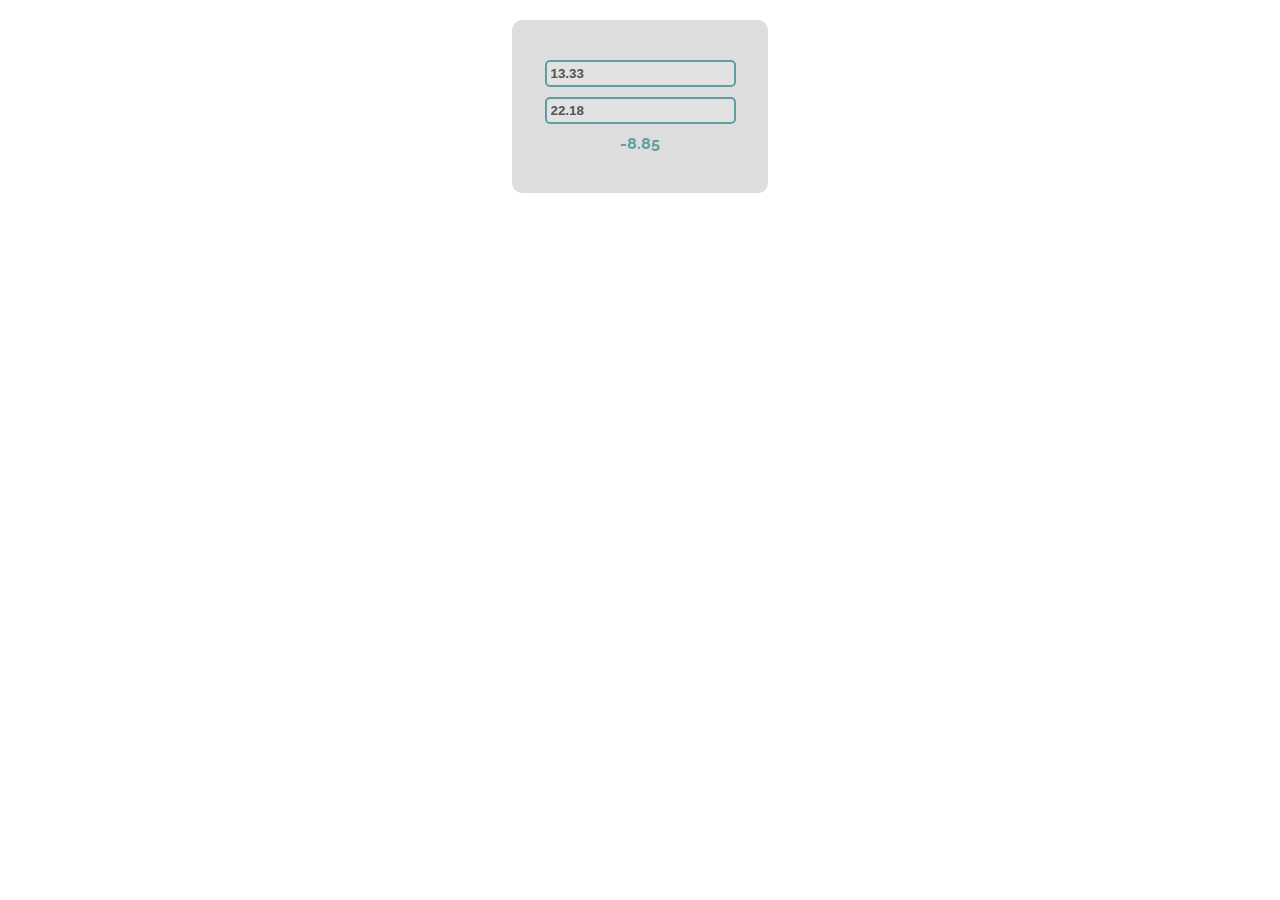
<file: 04. DOM Exercises/01. Subtraction/index.html>
<!--Problems for in-class lab for the “JavaScript Advanced” course @ SoftUni.
Submit your solutions in the SoftUni judge system at https://judge.softuni.bg/Contests/1550/Exercise-DOM-Manipulations -->


<!DOCTYPE html>
<html lang="en">

<head>
    <meta charset="UTF-8">
    <title>Subtraction</title>
    <link rel="stylesheet" href="index.css">
</head>

<body>
    <div id="wrapper">
        <input type="text" id="firstNumber" value="13.33" disabled>
        <input type="text" id="secondNumber" value="22.18" disabled>

        <div id="result"></div>
    </div>
    <script src="subtract.js"></script>
    <script>
        window.onload = function () {
            subtract();
        }
    </script>
</body>

</html>
</file>
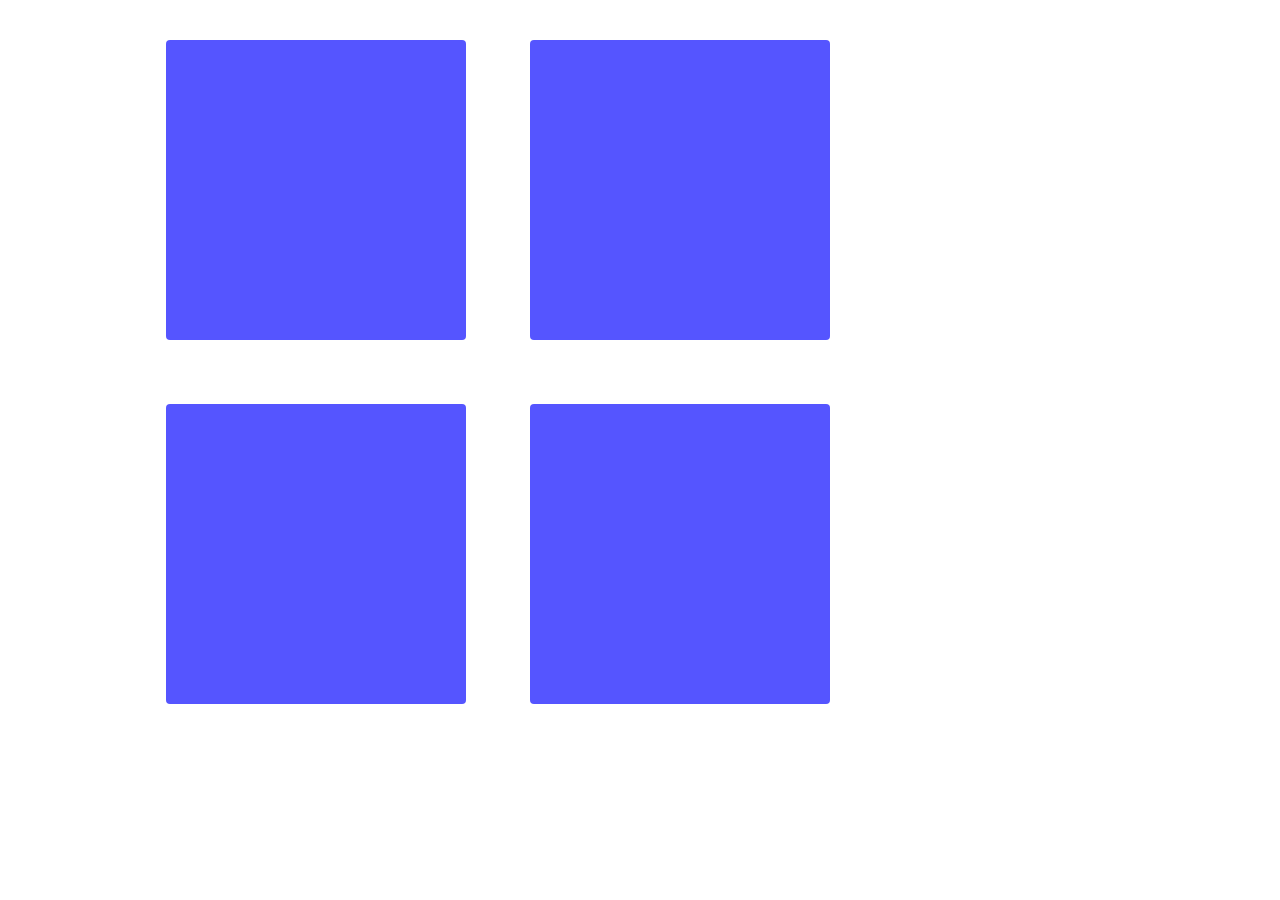
<file: 05. DOM Manipulations Exercises/01. Sections/index.html>
<!--Problems for in-class lab for the “JavaScript Advanced” course @ SoftUni.
Submit your solutions in the SoftUni judge system at https://judge.softuni.bg/Contests/1550/Exercise-DOM-Manipulations -->

<!DOCTYPE html>
<html lang="en">

<head>
    <meta charset="UTF-8">
    <title>Sections</title>
    <link rel="stylesheet" href="style.css">
    <script src="script.js"></script>
</head>
<body onload="create(['Section 1', 'Section 2', 'Section 3', 'Section 4']);">
    <div id="content">
    </div>
</body>

</html>
</file>
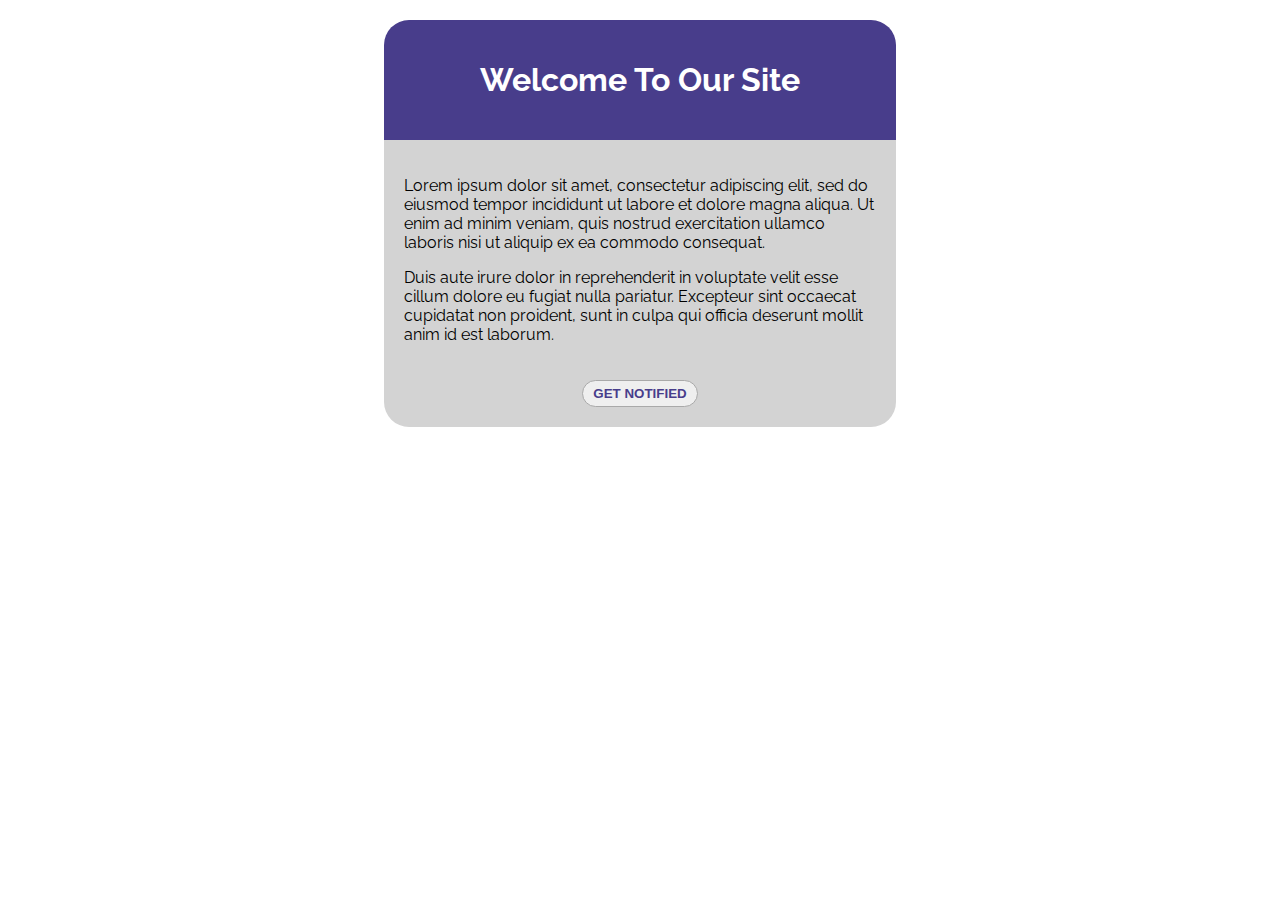
<file: 05. DOM Manipulations Exercises/02. Notification/index.html>
<!--Problems for in-class lab for the “JavaScript Advanced” course @ SoftUni.
Submit your solutions in the SoftUni judge system at https://judge.softuni.bg/Contests/1550/Exercise-DOM-Manipulations -->

<!DOCTYPE html>
<html lang="en">

<head>
    <meta charset="UTF-8">
    <title>Notification</title>
    <link rel="stylesheet" href="styles.css">
    <script src="scripts.js"></script>
</head>

<body>
    <div id="container">
        <header class="header">
            <h1>Welcome to our site</h1>
        </header>
        <div id="content">
            <article class="post">
                <p>Lorem ipsum dolor sit amet, consectetur adipiscing elit, sed do eiusmod tempor incididunt ut labore
                    et
                    dolore magna aliqua. Ut enim ad minim veniam, quis nostrud exercitation ullamco laboris nisi ut
                    aliquip
                    ex ea commodo consequat.</p>
                <p>Duis aute irure dolor in reprehenderit in voluptate velit esse cillum dolore eu fugiat nulla
                    pariatur.
                    Excepteur sint occaecat cupidatat non proident, sunt in culpa qui officia deserunt mollit anim id
                    est
                    laborum.</p>
            </article>
            <button onclick="notify('Something happened!')">Get notified</button>
        </div>
        <div id="notification"></div>
    </div>
</body>

</html>
</file>
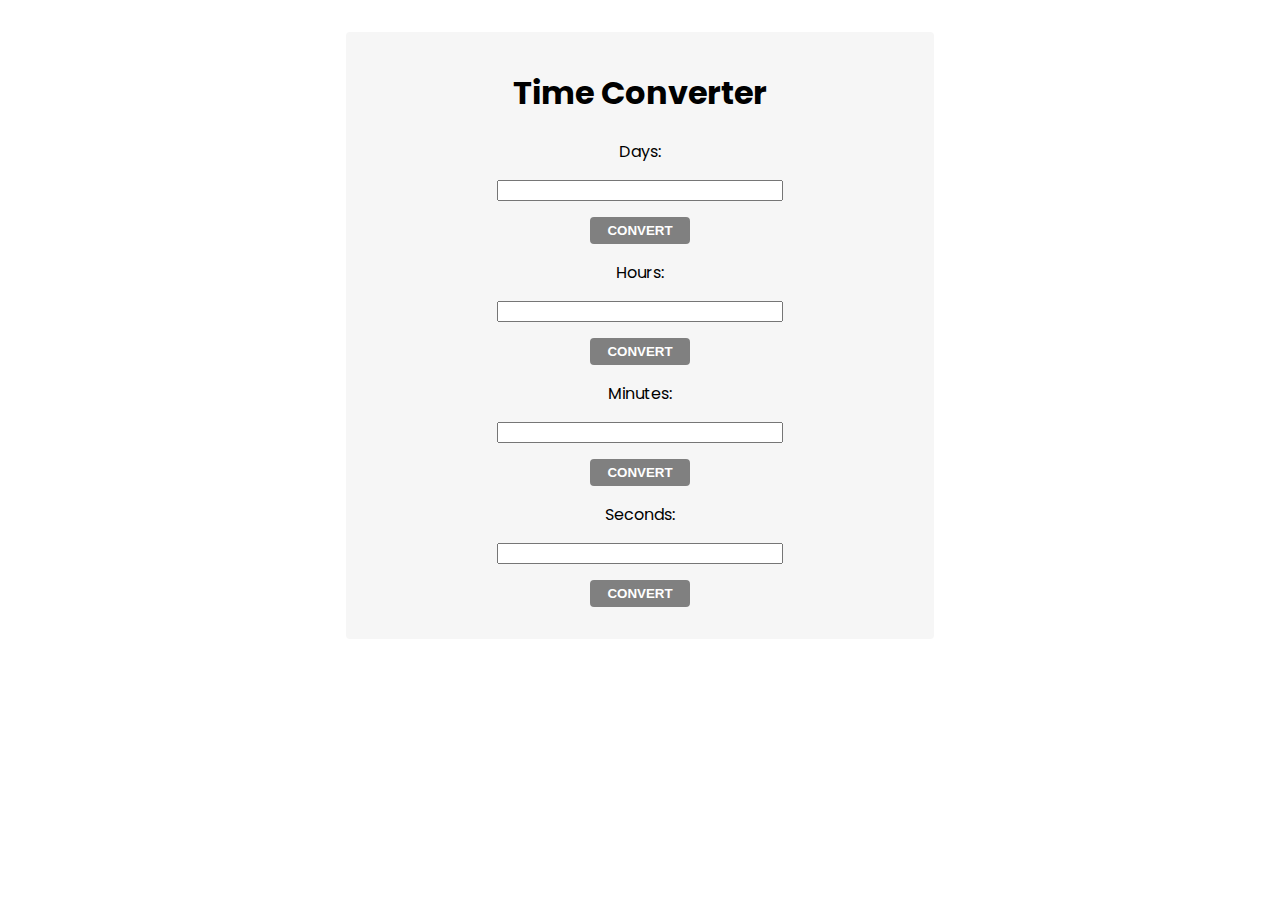
<file: 05. DOM Manipulations Exercises/03. Time-Converter/index.html>
<!--Problems for in-class lab for the “JavaScript Advanced” course @ SoftUni.
Submit your solutions in the SoftUni judge system at https://judge.softuni.bg/Contests/1550/Exercise-DOM-Manipulations -->

<!DOCTYPE html>
<html lang="en">

<head>
    <meta charset="UTF-8">
    <meta name="viewport" content="width=device-width, initial-scale=1.0">
    <meta http-equiv="X-UA-Compatible" content="ie=edge">
    <title>Time Converter</title>
    <link rel="stylesheet" href="style.css">
</head>

<body onload="attachEventsListeners()">
    <main>
        <h1>Time Converter</h1>
        <div>
            <label for="days">Days: </label>
            <input type="text" id="days">
            <input id="daysBtn" type="button" value="Convert">
        </div>
        <div>
            <label for="hours">Hours: </label>
            <input type="text" id="hours">
            <input id="hoursBtn" type="button" value="Convert">
        </div>
        <div>
            <label for="minutes">Minutes: </label>
            <input type="text" id="minutes">
            <input id="minutesBtn" type="button" value="Convert">
        </div>
        <div>
            <label for="seconds">Seconds: </label>
            <input type="text" id="seconds">
            <input id="secondsBtn" type="button" value="Convert">
        </div>
    </main>
</body>

<script src="solution.js"></script>

</html>
</file>
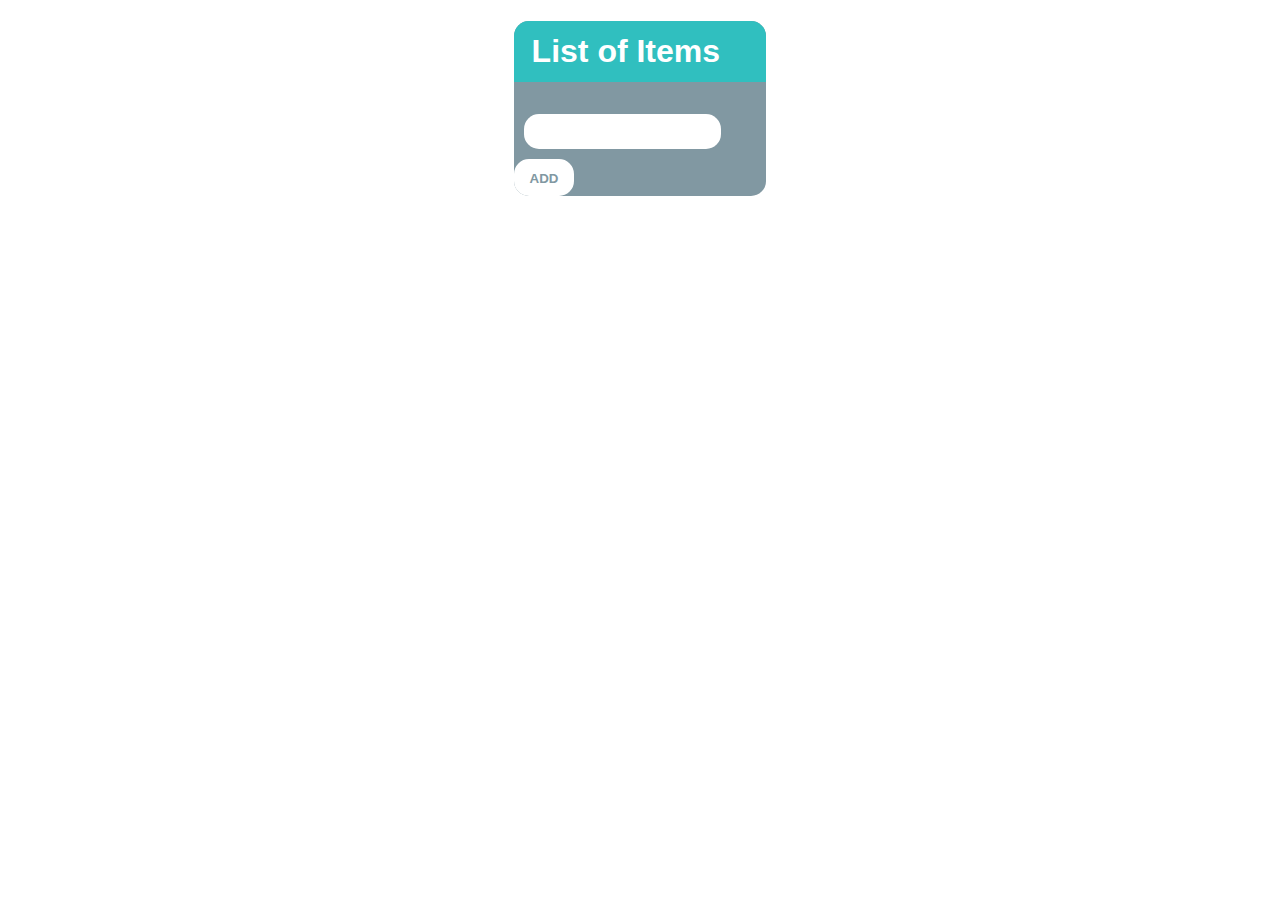
<file: 05. DOM Manipulations Lab/02. Add-Delete/index.html>
<!--Problems for in-class lab for the “JavaScript Advanced” course @ SoftUni.
Submit your solutions in the SoftUni judge system at https://judge.softuni.bg/Contests/1549/Lab-DOM-Manipulations -->

<!DOCTYPE html>
<html lang="en">
  <head>
    <meta charset="UTF-8" />
    <meta name="viewport" content="width=device-width, initial-scale=1.0" />
    <meta http-equiv="X-UA-Compatible" content="ie=edge" />
    <link rel="stylesheet" href="style.css" />
    <title>Add/Delete</title>
  </head>

  <body>
    <article>
      <h1>
        <i class="fas fa-laptop"></i>
        List of Items
      </h1>
      <ul id="items"></ul>
      <label>
        <input type="text" id="newText" />
        <input type="button" value="Add" onclick="solve()" />
      </label>
    </article>
    <script src="./app.js"></script>
  </body>
</html>
</file>
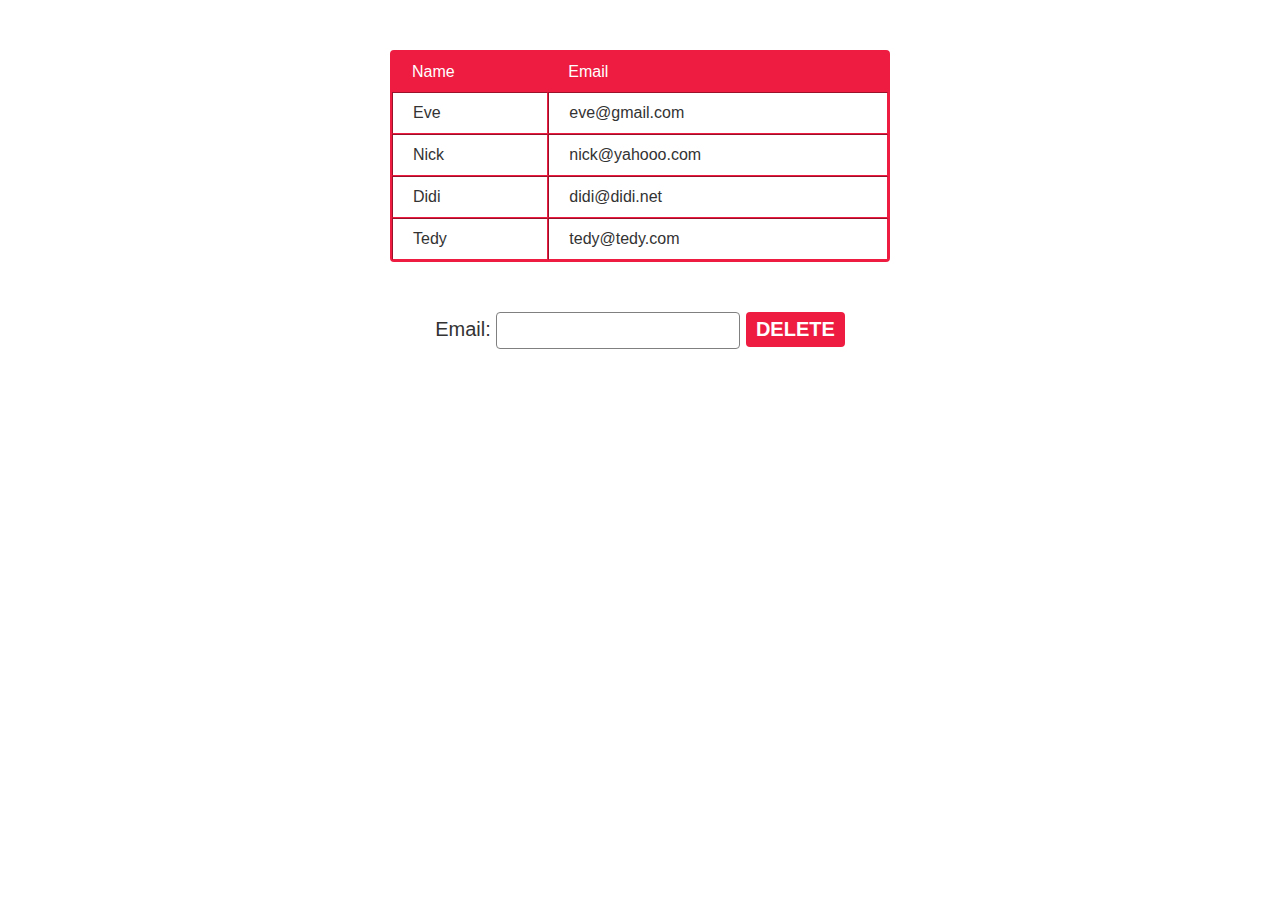
<file: 05. DOM Manipulations Lab/03. Delete-From-Table/index.html>
<!--Problems for in-class lab for the “JavaScript Advanced” course @ SoftUni.
Submit your solutions in the SoftUni judge system at https://judge.softuni.bg/Contests/1549/Lab-DOM-Manipulations -->

<!DOCTYPE html>
<html lang="en">

<head>
    <meta charset="UTF-8">
    <meta name="viewport" content="width=device-width, initial-scale=1.0">
    <meta http-equiv="X-UA-Compatible" content="ie=edge">
    <link rel="stylesheet" href="style.css">
    <title>Delete from Table</title>
</head>

<body>
    <table border="1" id="customers">
        <thead>
            <tr>
                <th>Name</th>
                <th>Email</th>
            </tr>
        </thead>
        <tbody>
            <tr>
                <td>Eve</td>
                <td>eve@gmail.com</td>
            </tr>
            <tr>
                <td>Nick</td>
                <td>nick@yahooo.com</td>
            </tr>
            <tr>
                <td>Didi</td>
                <td>didi@didi.net</td>
            </tr>
            <tr>
                <td>Tedy</td>
                <td>tedy@tedy.com</td>
            </tr>
        </tbody>
    </table>
    <label>
        Email: <input type="text" name="email" />
        <button onclick="deleteByEmail()">Delete</button>
    </label>
    <div id="result"></div>
    <script src="./app.js"></script>
</body>

</html>
</file>
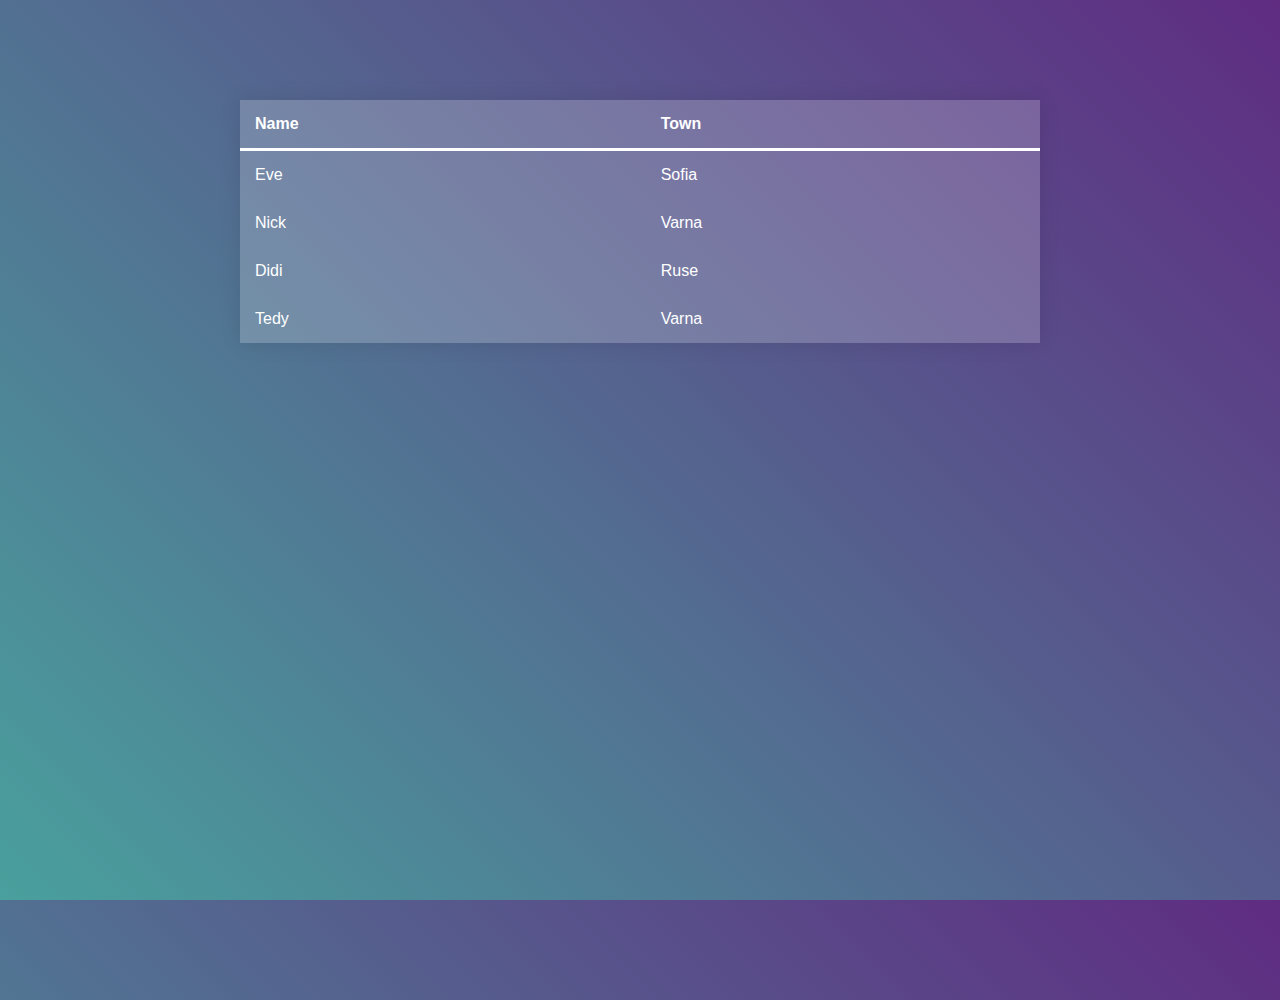
<file: 06. Function Context Exercises/06. JS-Advanced-Exercise-Sceleton/index.html>
<!DOCTYPE html>
<html lang="en">

<head>
    <meta charset="UTF-8">
    <meta name="viewport" content="width=device-width, initial-scale=1.0">
    <meta http-equiv="X-UA-Compatible" content="ie=edge">
    <link rel="stylesheet" href="style.css">
    <script src="index.js"></script>
    <title>Document</title>
</head>

<body>
    <table class="minimalistBlack">
        <thead>
            <tr>
                <th>Name</th>
                <th>Town</th>
            </tr>
        </thead>
        <tbody>
            <tr>
                <td>Eve</td>
                <td>Sofia</td>
            </tr>
            <tr>
                <td>Nick</td>
                <td>Varna</td>
            </tr>
            <tr>
                <td>Didi</td>
                <td>Ruse</td>
            </tr>
            <tr>
                <td>Tedy</td>
                <td>Varna</td>
            </tr>
        </tbody>
    
    </table>

</body>
<script>
    solve()
</script>

</html>
</file>
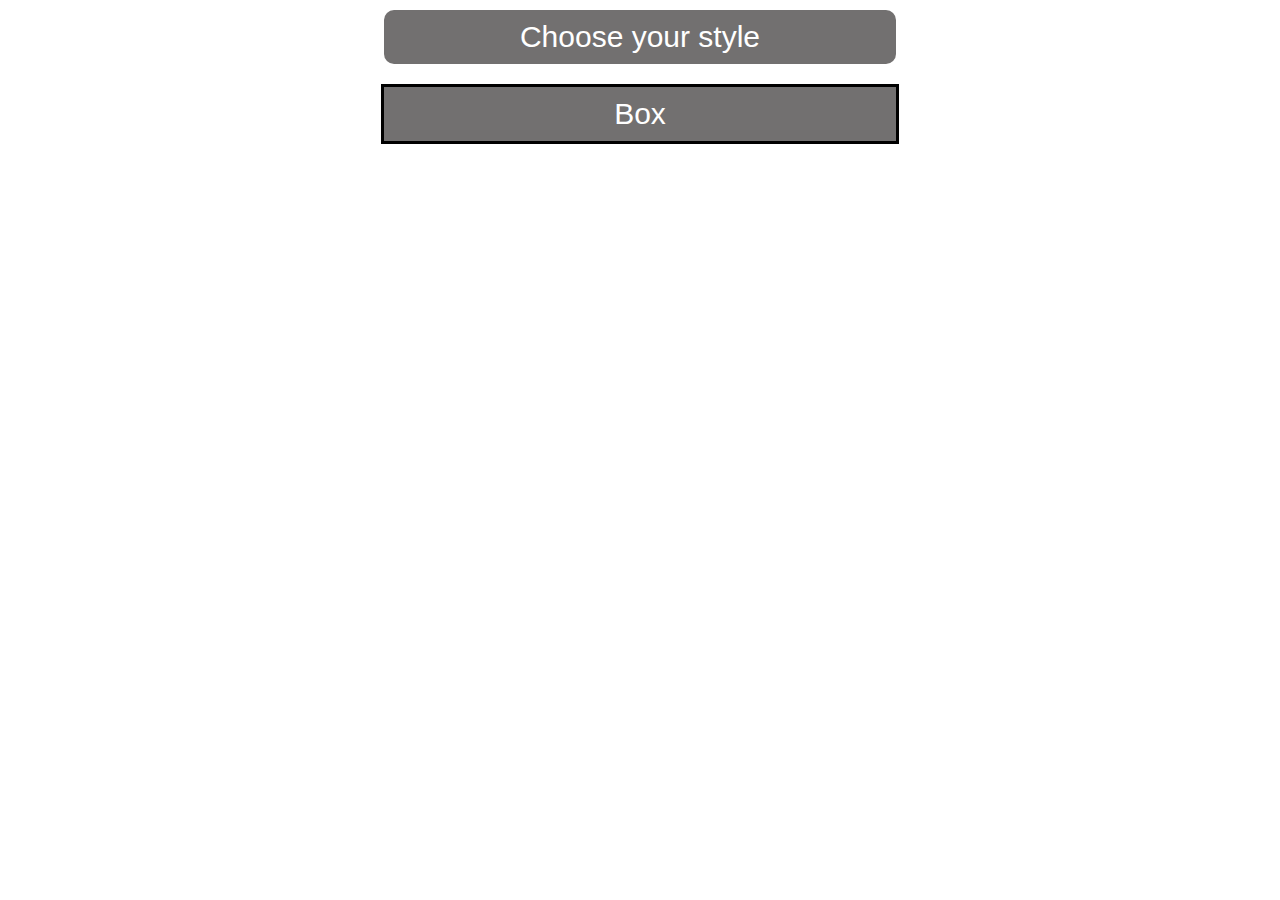
<file: 06. Function Context Lab/06. JS-Advanced-Lab-Sceleton/index.html>
<!DOCTYPE html>
<html lang="en">

<head>
    <meta charset="UTF-8">
    <meta name="viewport" content="width=device-width, initial-scale=1.0">
    <meta http-equiv="X-UA-Compatible" content="ie=edge">
    <script src="app.js"></script>
    <link rel="stylesheet" href="styles.css">
    <title>Document</title>
</head>

<body>
   
    <div class="container">
        <button id="dropdown" >
            Choose your style
        </button>
        <ul id="dropdown-ul" >
            <li class = "deep">rgb(255, 143, 143)</li>
            <li class = "deep1">rgb(250, 215, 151)</li>
            <li class = "deep2">rgb(251, 251, 167)</li>
            <li class = "deep3">rgb(228, 255, 173)</li>
            <li class = "deep4">rgb(174, 174, 251)</li>
        </ul>
    </div>
    <div id = "box">Box</div>
</body>
<script>solve()</script>
</html>
</file>
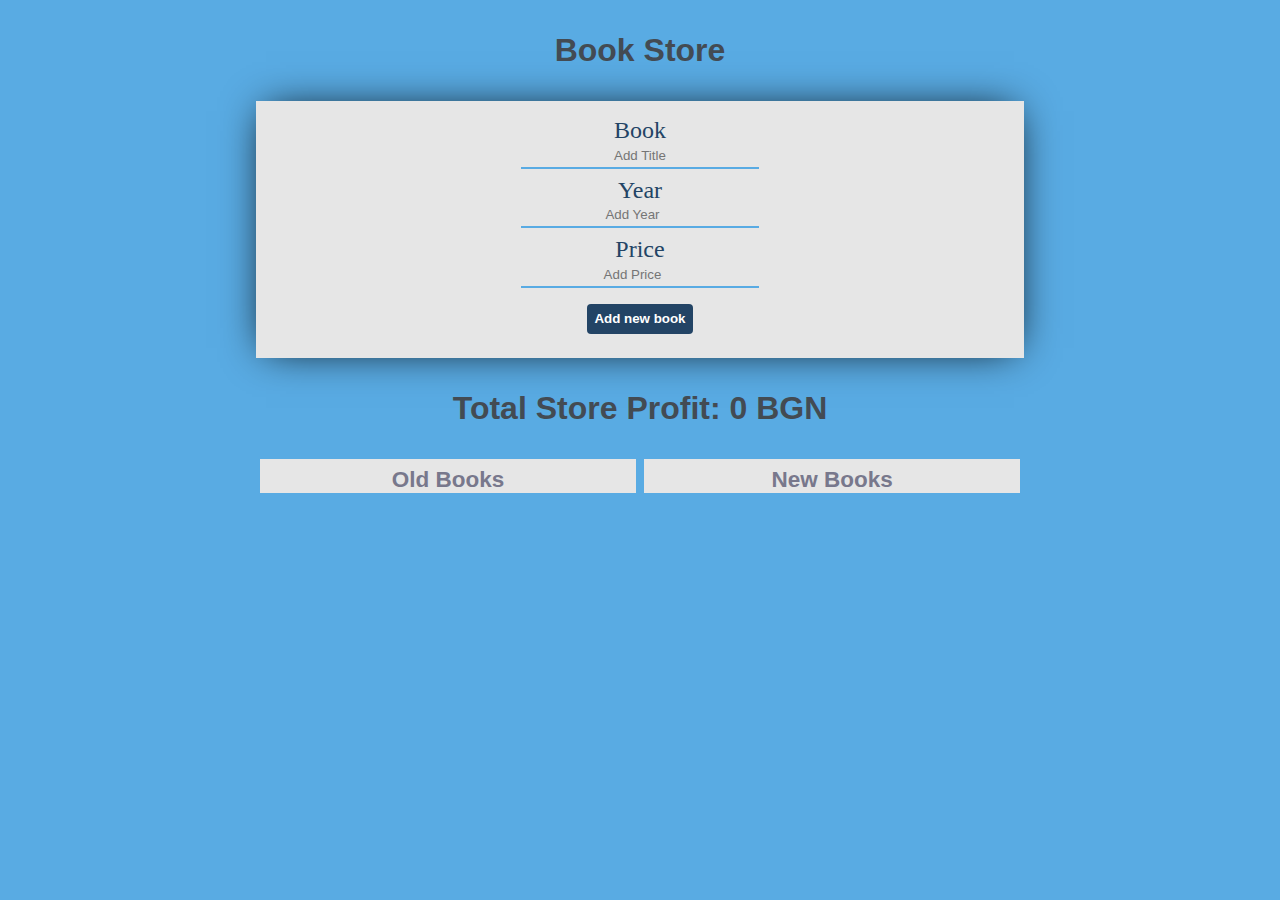
<file: JS Advanced Exam August 2019/01. BookUni/index.html>
<!DOCTYPE html>
<html lang="en">

<head>
    <meta charset="UTF-8">
    <meta name="viewport" content="width=device-width, initial-scale=1.0">
    <meta http-equiv="X-UA-Compatible" content="ie=edge">
    <link rel="stylesheet" href="./styles/style.css">
    <title>BookUni</title>
</head>

<body onload="solve()">
    <h1>Book Store</h1>
    <form>
        <label for="book">Book</label>
        <input type="text" placeholder="Add Title" />

        <label for="year">Year</label>
        <input type="number" placeholder="Add Year" />

        <label for="price">Price</label>
        <input type="number" placeholder="Add Price" min="0" />

        <button>Add new book</button>
    </form>
    <h1>Total Store Profit: 0 BGN</h1>
    <div id="outputs">
        <section>
            <h2>Old Books</h2>
            <div class="bookShelf"></div>
        </section>
        <section>
            <h2>New Books</h2>
            <div class="bookShelf"></div>
        </section>
    </div>
    <script src="./scripts/app.js"></script>
</body>

</html>
</file>
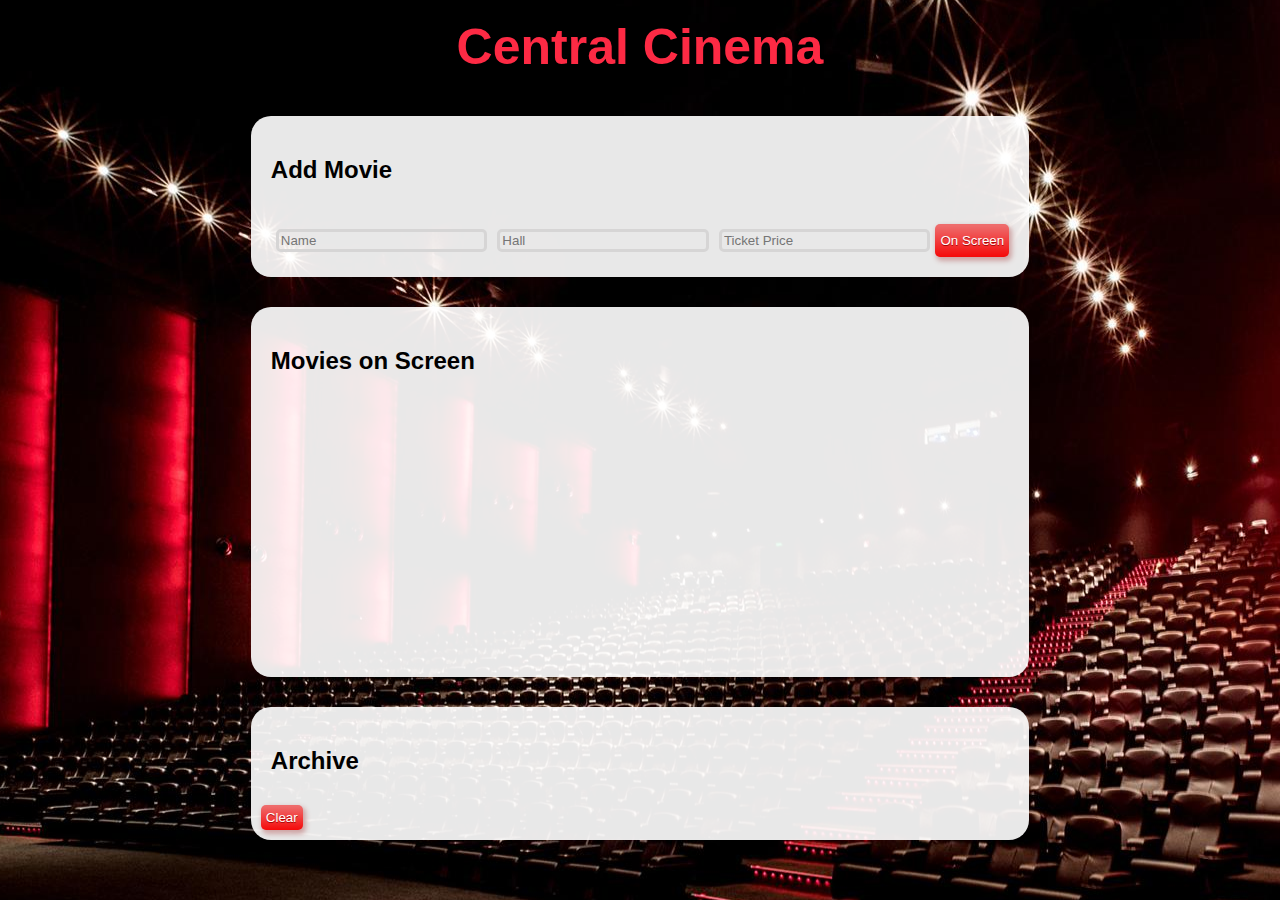
<file: JS Advanced Exam August 2020/01. Central Cinema/index.html>
<!DOCTYPE html>
<html lang="en">

<head>
    <meta charset="UTF-8">
    <meta name="viewport" content="width=device-width, initial-scale=1.0">
    <meta http-equiv="X-UA-Compatible" content="ie=edge">
    <link rel="icon" type="image/png" href="./favicon.ico">
    <link rel="stylesheet" href="styles.css">
    <script src="solution.js"></script>
    <title>Central Cinema</title>
</head>

<body>
    <h1>Central Cinema</h1>

    <form id="add-new">

        <h2>Add Movie</h2>
        <div id='container'>
            <input type="text" placeholder="Name" />
            <input type="text" placeholder="Hall" />
            <input type="text" placeholder="Ticket Price" />
            <button>On Screen</button>
        </div>
    </form>

    <section id="movies">
        <h2>Movies on Screen</h2>
        <ul>


        </ul>

    </section>


    <section id="archive">
        <h2>Аrchive</h2>
        <ul>

        </ul>
        <button>Clear</button>

    </section>
    <script>document.onload = solve();</script>
</body>

</html>
</file>
<file: 04. DOM Exercises/01. Subtraction/index.css>
@import url('https://fonts.googleapis.com/css?family=Raleway');

body {
    width: 20%;
    margin: 0 auto;
    padding-top: 20px;
    font-family: 'Raleway',sans-serif;
}

#wrapper{
    background: #DDDDDD;
    text-align: center;
    padding: 40px 20px;
    border-radius: 10px;
}

input[type="text"] {
    margin-bottom: 10px;
    padding: 5px 0;
    border-radius: 5px;
    font-weight: 700;
}
 #result{
     font-weight: 700;
     color: cadetblue;
 }

 #wrapper input {
     padding: 4px;
     border: 2px solid cadetblue;
 }
</file>
<file: 05. DOM Manipulations Exercises/01. Sections/style.css>
@import url('https://fonts.googleapis.com/css?family=Poppins');

body {
    font-family: 'Poppins', sans-serif;
}

#content {
    width: 80%;
    margin: 0 auto;
}

#content div {
    float: left;
    width: 300px;
    height: 300px;
    margin: 2em;
    background: #5555ff;
    text-align: center;
    border-radius: 4px;
}

#content div p {
    color: white;
    margin: 6em 3em 6em 3em;
}
</file>
<file: 05. DOM Manipulations Exercises/02. Notification/styles.css>
@import url('https://fonts.googleapis.com/css?family=Raleway');

body {
    width: 40%;
    font-family: 'Raleway',sans-serif;
    margin: 0 auto;
    text-align: center;
    padding-top: 20px;
}

.header {
    background-color: darkslateblue;
    color: white;
    text-transform:capitalize;
    margin: 0;
    padding: 20px 20px;
    border-top-left-radius: 25px;
    border-top-right-radius: 25px;
}
#content{
    background: lightgrey;
    border-bottom-left-radius: 25px;
    border-bottom-right-radius: 25px;
}
.post {
    margin:0;
    padding: 20px 20px;
    text-align: left;
}

button{
    margin-bottom: 20px;
    padding: 5px 10px;
    border: 1px solid darkgray;
    border-radius: 15px;
    font-weight: bold;
    cursor: pointer;
    color:darkslateblue;
    text-transform: uppercase;
    outline: none;
}

#notification {
    float: right;
    background: darkslateblue;
    color: #ffffff;
    border-radius: 15px;
    padding: 0.5em 2em 0.5em 2em;
    margin: 1em;
    display: none;
    position: absolute;
    top: 0;
    right: 0;
}
</file>
<file: 05. DOM Manipulations Exercises/03. Time-Converter/style.css>
@import url('https://fonts.googleapis.com/css?family=Poppins');

body {
    font-family: 'Poppins', sans-serif;
}

main {
    width: 44%;
    margin: 2rem auto;
    text-align: center;
    background: #f6f6f6;
    padding: 1rem;
    border-radius: 4px;
}

main label, main input {
    display: block;
}

main input {
    text-align: center;
    width: 50%;
    margin: 1rem auto;
}

#daysBtn, #hoursBtn, #minutesBtn, #secondsBtn {
    background: gray;
    width: 18%;
    border: 2px solid gray;
    border-radius: 4px;
    padding: 4px 9px;
    text-transform: uppercase;
    font-weight: bold;
    color: white;
}
</file>
<file: 05. DOM Manipulations Lab/02. Add-Delete/style.css>
article {
  width: 20%;
  margin: 0 auto;
  background: #8198a2;
  border-radius: 15px;
  font-family: "Arial", sans-serif;
}

article h1 {
  background: #30bfbf;
  width: auto;
  padding: 12px;
  color: white;
  border-radius: 15px 15px 0px 0px;
}

article h1 i {
  padding-right: 6px;
}

article ul {
  list-style-type: none;
  padding: 0px;
}

article li {
  background: white;
  text-decoration: none;
  margin: 10px auto;
  width: 90%;
  padding: 10px;
  border-radius: 15px;
  text-align: left;
  display: flex;
  justify-content: space-between;
}

article li a {
  text-decoration: none;
  color: red;
  font-weight: bold;
}

#newText {
  padding: 10px;
  margin: 10px;
  border-radius: 15px;
  border: none;
  outline: none;
}

input[type="button"] {
  background: white;
  border-radius: 15px;
  font-weight: bold;
  cursor: pointer;
  outline: none;
  color: #8198a2;
  padding: 10px 14px 8px;
  text-transform: uppercase;
  border: 2px solid white;
}

input[type="button"]:hover {
  color: white;
  background: #8198a2;
  border: 2px solid white;
}
</file>
<file: 05. DOM Manipulations Lab/03. Delete-From-Table/style.css>
* {
    margin: 0;
    padding: 0;
    box-sizing: border-box;
}

body {
    font-family: -apple-system, BlinkMacSystemFont, "Segoe UI", Roboto, "Helvetica Neue", Arial, sans-serif;
    color: #333;
}

table {
    text-align: left;
    line-height: 40px;
    border-collapse: separate;
    border-spacing: 0;
    border: 2px solid #ed1c40;
    width: 500px;
    margin: 50px auto;
    border-radius: .25rem;
}

th {
    border: none;
}

thead tr:first-child {
    background: #ed1c40;
    color: #fff;
    border: none;
}

th,
td {
    padding: 0 15px 0 20px;
}

th {
    font-weight: 500;
}

tbody tr:hover {
    background-color: #f2f2f2;
    cursor: default;
}

.button {
    color: #aaa;
    cursor: pointer;
    vertical-align: middle;
    margin-top: -4px;
}

.edit:hover {
    color: #0a79df;
}

.delete:hover {
    color: #dc2a2a;
}

label {
    margin-left: 34%;
    font-size: 20px;
}

input[type="text"] {
    border-radius: 4px;
    padding: 7px 5px;
    border: 1px solid gray;
    font-size: 18px;
    outline: none;
}

button {
    background: #ed1c40;
    border: #ed1c40;
    border-radius: 4px;
    padding: 6px 10px;
    font-size: 20px;
    color: white;
    font-weight: bold;
    text-transform: uppercase;
    cursor: pointer;
    outline: none;
}

#result {
    text-align: center;
}
</file>
<file: 06. Function Context Exercises/06. JS-Advanced-Exercise-Sceleton/style.css>
html,

body {
	height: 100%;
}

body {
	margin: 0;
	background: linear-gradient(45deg, #49a09d, #5f2c82);
	font-family: sans-serif;
	font-weight: 100;
}

.container {
	position: absolute;
	top: 50%;
	left: 50%;
	transform: translate(-50%, -50%);
}

table {
    margin:auto;
    margin-top:100px;
	width: 800px;
	border-collapse: collapse;
	overflow: hidden;
	box-shadow: 0 0 20px rgba(0,0,0,0.1);
}

th,
td {
	padding: 15px;
	background-color: rgba(255,255,255,0.2);
	color: #fff;
}

th {
    text-align: left;
    border-bottom:solid;
}

input{
    margin:auto;
    width:100%;
    border:none;
    border-bottom: solid rgba(255,255,255,0.2);
    background-color: transparent;
}
</file>
<file: 06. Function Context Lab/06. JS-Advanced-Lab-Sceleton/styles.css>
/*buttons */
* {
    margin: 0;
    padding: 0;
    font-family: 'Gill Sans', 'Gill Sans MT', Calibri, 'Trebuchet MS', sans-serif;
    font-size: 30px;
}

#box {
    margin:auto;
    text-align: center;
    margin-top:20px;
    width:38.5%;
    border: solid;
    padding: 10px;
    background-color: rgb(114, 112, 112);
    border-color:black;
    color: white;
}

.container {
    /* min-height: 400px; */
    margin: auto;
    margin-top: 10px;
    text-align: center;
}

button {
    width:40%;
    border: none;
    border-radius: 10px;
    padding: 10px;
    background-color: rgb(114, 112, 112);
    color: white;
}

button:hover {
    padding: 1.1%;
}

ul {
    display: none;
    margin: auto;
    margin-top: 5px;
    padding: 10px;
    width: 30%;
}

li {
    margin: 5px;
    padding: 10px;
    background-color: rgb(189, 188, 186);
    border-bottom: solid;
    border-radius: 5px;
    list-style-type: none;
    font-size: 25px;
}
.deep{
    border-bottom-color: rgb(255, 143, 143);
}
.deep1{
    border-bottom-color: rgb(250, 215, 151);
}
.deep2{
    border-bottom-color: rgb(251, 251, 167);
}
.deep3{
    border-bottom-color: rgb(228, 255, 173);
}
.deep4{
    border-bottom-color: rgb(174, 174, 251);
}
</file>
<file: JS Advanced Exam August 2019/01. BookUni/styles/style.css>
* {
  margin: 0;
  padding: 0;
}

body {
  background-color: #59ABE3;
}

h1 {
  font-family:'Montserrat',sans-serif;
  text-align: center;
  color: #434b53;
  margin: 2rem 1rem 2rem 1rem;
}

form {
  display: block;
  width: 60%;
  margin: 0 auto;
  text-align: center;
  background-color: #E6E6E6;
  box-shadow: 0 0 40px -10px #000;
  margin-bottom: 1.5rem;
  padding: 1rem 0rem 1rem 0rem;
}

form input{
  display: block;
  margin: 0 auto;
  text-align: center;
  padding: 0.5%;
  background-color: #E6E6E6;
  width: 30%;
  margin-bottom: 0.5rem;
  border: none;
  border-bottom: 2px solid #59ABE3;
  outline: none;
}

form label{
  color: #234465;
  font-size: 24px;
}

form button{
  padding: 1%;
  margin: 1%;
  background-color: #234465;
  color:white;
  border: none;
  border-radius: 4px;
  font-weight: 700;
}


#outputs {
  display: block;
  width: 60%;
  margin: 0 auto;
}

#outputs section{
  vertical-align: top;
  display: inline-block;
  font-size: 15px;
  width: 49%;
  background-color: #E6E6E6;
  margin-left: 0.5%;
  color: #234465;
  font-family:'Montserrat',sans-serif;
}

#outputs section h2{
  text-align: center;
  color: #78788C;
  margin-top: 0.5rem;
}

#inputs input {
  display: block;
}

section button {
  border: none;
  font-weight: 700;
  color: #fff;
  background-color: #234465;
  padding: 0.5rem;
  border-radius: 3px;
}

.book p {
  padding: 1rem 1rem 0.3rem 1rem;
  text-align: center;
  font-size: 18px;
}

.book button {
  margin: 2% 2% 5% 7%;
  display: inline-block;
  border:1px solid black;
}
</file>
<file: JS Advanced Exam August 2020/01. Central Cinema/styles.css>
body{
    background-position:center;
    background-image:url(./fc760ea61065e82a10007a9f139e-1588373.jpg) ;
    font-family: 'Gill Sans', 'Gill Sans MT', Calibri, 'Trebuchet MS', sans-serif;
}
form, section{
    position:relative;
    margin: auto;
    background-color: rgba(255, 255, 255, 0.911);
    width:60%;
    border-radius: 20px;
    padding: 10px;
}

input{
    background-color:transparent;
    border: solid;
    border-color:rgb(214, 213, 213);
    border-radius:5px; 
    margin-right: 5px;
}

#container {
    display: flex; 
    flex-wrap: wrap;
    justify-content: space-around;
    padding: 10px;
}

#container input{ 
    flex-grow: 3;
    margin: 5px;
}

#movies{
    min-height:350px;
}
#add-new, #archive{
    display: block;
    margin-top: 30px;
    margin-bottom: 30px;
    min-height:100px;
}
strong{
    padding:10px;
}
.filter{
    display: block;
    width:100%;
    margin-left: 17%;
}
#filter{
    width: 50%;
}
h1{
    display: block;
    margin:auto;
    text-align: center;
    padding: 10px;
    color: rgb(253, 42, 68);
    font-size: 50px;
    padding: 10px;
}

h2{
    padding: 10px;
}
li{
    list-style-type: none;
    padding:12px;
    margin: 10px;
    border-radius: 10px;
    background-color: #8da1b977;
}

li div{
    position:relative;
    float:right;
}
#archive strong{
    position:relative;
    /* float:right; */
}
li button{
    position:relative;
    float:right;
}
button{
    box-shadow: 2px 3px 5px 1px #cea4a4;
    padding: 5px;
	background:linear-gradient(to bottom, #ee6c6c 5%, #f50a0a 100%);
	background-color:#ee6c6c;
	border-radius:5px;
	border:none;
	display:inline-block;
	cursor:pointer;
	color:#ffffff;
	font-family:Arial;
	text-decoration:none;
	text-shadow:0px 1px 0px #a80606;
}

button:hover{
    background:linear-gradient(to bottom, #f50a0a 5%, #970303 100%);
    background-color:#970303 ;
     
}
button:active{
    position:relative;
	top:1px;
}
</file>
